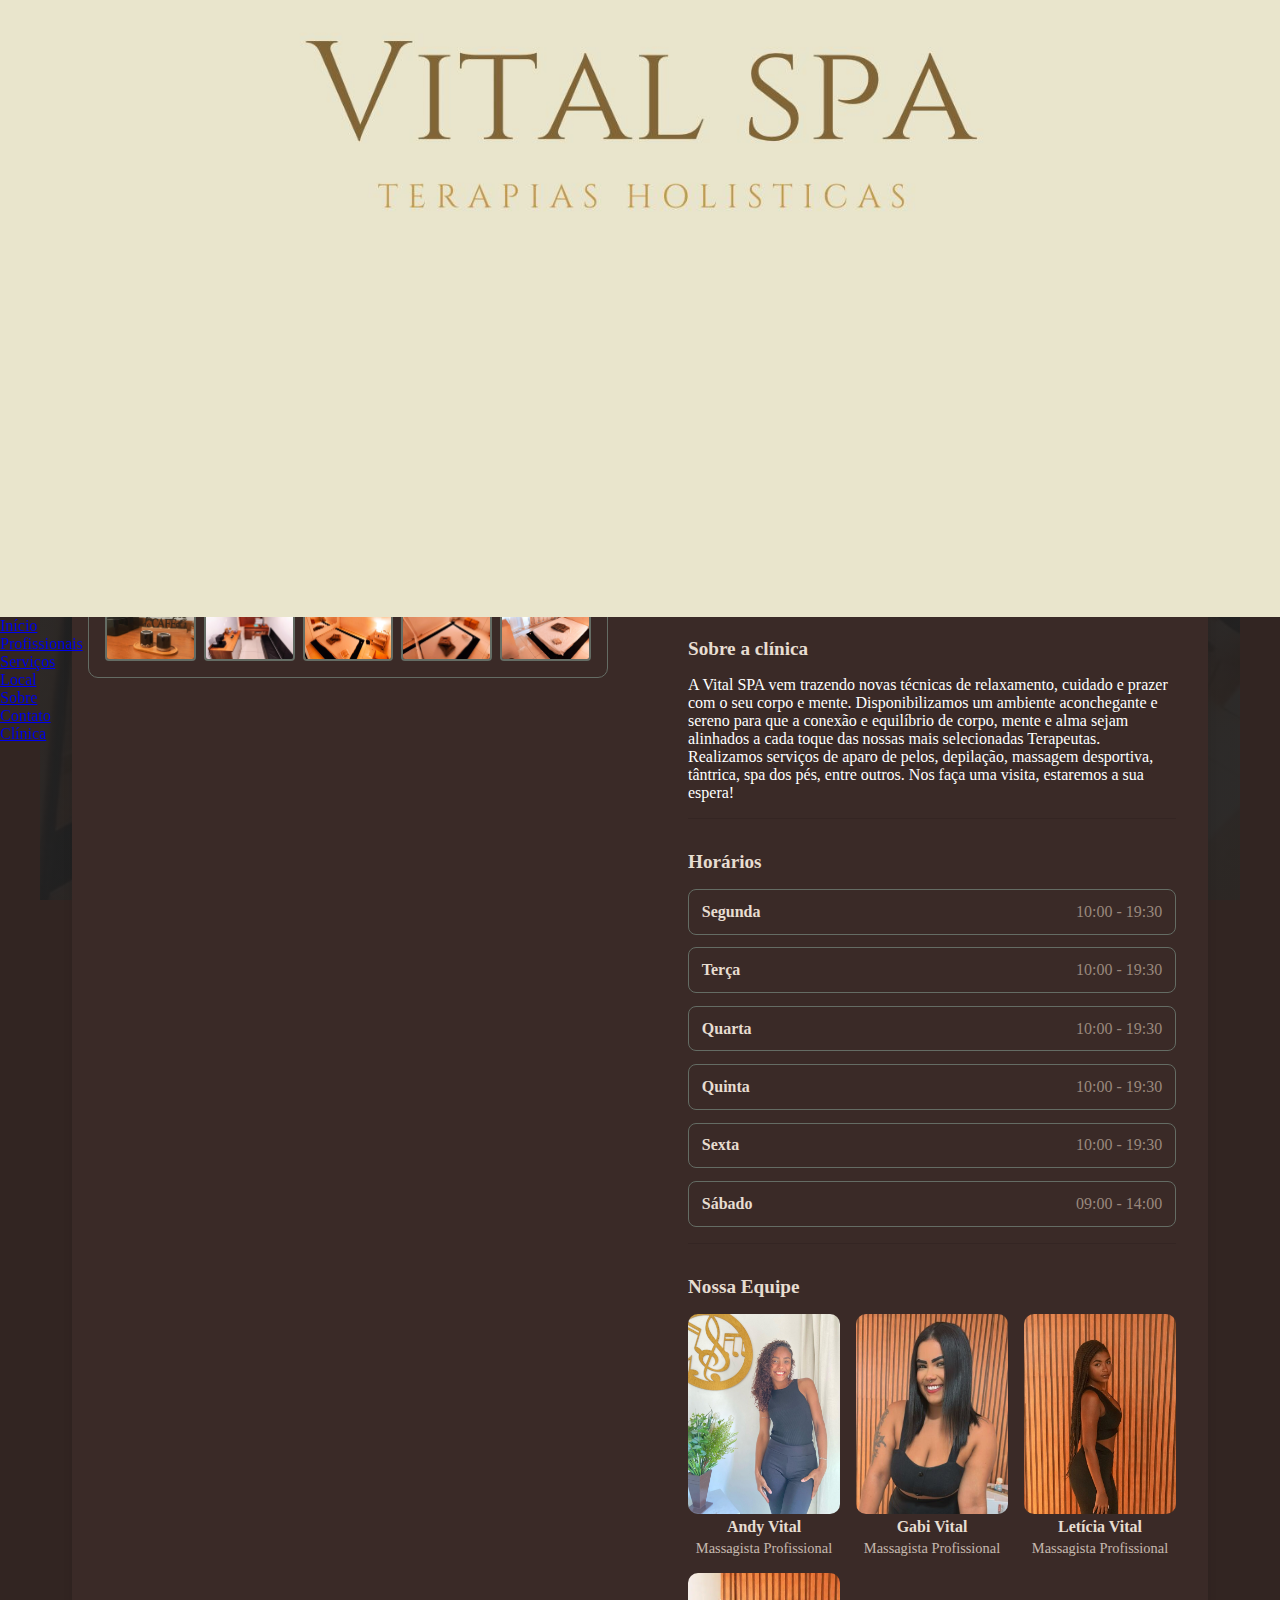
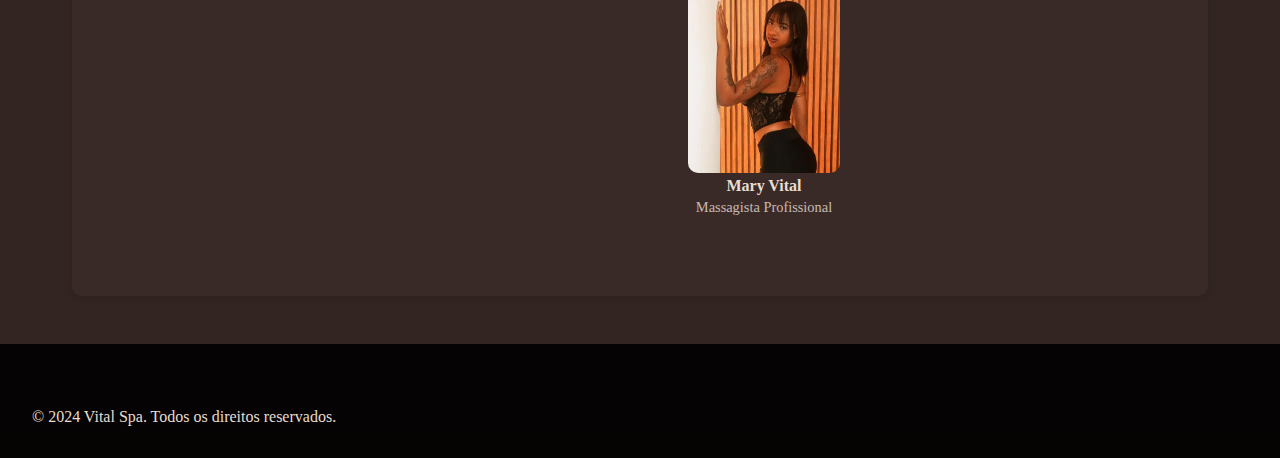
<file: vitalsparj.com/clinica.html>
<!DOCTYPE html>
<html lang="pt-BR">

<!-- Mirrored from vitalsparj.com/clinica.html by HTTrack Website Copier/3.x [XR&CO'2014], Fri, 01 Aug 2025 18:02:02 GMT -->
<!-- Added by HTTrack --><meta http-equiv="content-type" content="text/html;charset=utf-8" /><!-- /Added by HTTrack -->
<head>
    <meta charset="UTF-8">
    <meta name="viewport" content="width=device-width, initial-scale=1.0">
    <title>Vital Spa - Clínica de Massoterapia</title>
    <link rel="stylesheet" href="styles.css">
    <link rel="preconnect" href="https://fonts.googleapis.com/">
    <link rel="preconnect" href="https://fonts.gstatic.com/" crossorigin>
    <link href="https://fonts.googleapis.com/css2?family=Montserrat:wght@400;600&amp;display=swap" rel="stylesheet">
</head>
<body>
    <header>
        <nav>
            <div class="logo">
                <img src="arquivos/logo/logo.jpg" alt="Logo Vital Spa">
            </div>
            <ul>
                <li><a href="index.html#inicio">Início</a></li>
                <li><a href="index.html#profissionais">Profissionais</a></li>
                <li><a href="index.html#servicos">Serviços</a></li>
                <li><a href="index.html#local">Local</a></li>
                <li><a href="index.html#sobre">Sobre</a></li>
                <li><a href="index.html#contato">Contato</a></li>
                <li><a href="clinica.html">Clínica</a></li>
            </ul>
        </nav>
    </header>

    <main>
        <section class="clinic-profile">
            <div class="clinic-card">
                <div class="clinic-gallery">
                    <img src="arquivos/modelos/local/Clinica-Vital-Spa-27.02.25-1.jpg" alt="Vital Spa" class="main-image" id="mainImage">
                    <div class="thumbnails">
                        <img src="arquivos/modelos/local/Clinica-Vital-Spa-27.02.25-1.jpg" alt="Vital Spa 1" class="thumbnail" onclick="changeImage(this.src)">
                        <img src="arquivos/modelos/local/Clinica-Vital-Spa-27.02.25-2.jpg" alt="Vital Spa 2" class="thumbnail" onclick="changeImage(this.src)">
                        <img src="arquivos/modelos/local/Clinica-Vital-Spa-27.02.25-3.jpg" alt="Vital Spa 3" class="thumbnail" onclick="changeImage(this.src)">
                        <img src="arquivos/modelos/local/Clinica-Vital-Spa-27.02.25-4.jpg" alt="Vital Spa 4" class="thumbnail" onclick="changeImage(this.src)">
                        <img src="arquivos/modelos/local/Clinica-Vital-Spa-27.02.25-5.jpg" alt="Vital Spa 5" class="thumbnail" onclick="changeImage(this.src)">
                    </div>
                </div>
                <div class="clinic-info">
                    <div class="clinic-header">
                        <h3>Vital Spa</h3>
                        <p class="clinic-title">Centro - Rio Branco</p>
                    </div>
                    <div class="info-section">
                        <h4>Contato</h4>
                        <p><a href="tel:21997235034" class="contact-link">(21) 99723-5034</a></p>
                        <p><a href="tel:21997235034" class="contact-link">(21) 99723-5034</a></p>
                    </div>
                    <div class="info-section">
                        <h4>Técnicas e Pagamento</h4>
                        <div class="techniques">
                            <span class="technique-tag">4 Mãos</span>
                            <span class="technique-tag">Casais</span>
                            <span class="technique-tag">Desportiva</span>
                            <span class="technique-tag">Mix</span>
                            <span class="technique-tag">Mútua</span>
                            <span class="technique-tag">Nuru</span>
                            <span class="technique-tag">Relaxante</span>
                            <span class="technique-tag">Sensitiva</span>
                            <span class="technique-tag">Tântrica</span>
                            <span class="technique-tag">Vivência</span>
                        </div>
                        <div class="techniques">
                            <span class="technique-tag">Aparação de Pêlos</span>
                            <span class="technique-tag">Depilação</span>
                            <span class="technique-tag">Esfoliação</span>
                            <span class="technique-tag">Spa dos Pés</span>
                        </div>
                        <div class="payment-methods">
                            <p>Aceito: <span class="payment-tag">Crédito</span> - <span class="payment-tag">Débito</span> - <span class="payment-tag">Dinheiro</span> - <span class="payment-tag">Pix</span></p>
                        </div>
                    </div>
                    <div class="info-section">
                        <h4>Sobre a clínica</h4>
                        <p>A Vital SPA vem trazendo novas técnicas de relaxamento, cuidado e prazer com o seu corpo e mente. Disponibilizamos um ambiente aconchegante e sereno para que a conexão e equilíbrio de corpo, mente e alma sejam alinhados a cada toque das nossas mais selecionadas Terapeutas. Realizamos serviços de aparo de pelos, depilação, massagem desportiva, tântrica, spa dos pés, entre outros. Nos faça uma visita, estaremos a sua espera!</p>
                    </div>
                    <div class="info-section">
                        <h4>Horários</h4>
                        <div class="schedule">
                            <div class="schedule-day">
                                <span class="day">Segunda</span>
                                <span class="time">10:00 - 19:30</span>
                            </div>
                            <div class="schedule-day">
                                <span class="day">Terça</span>
                                <span class="time">10:00 - 19:30</span>
                            </div>
                            <div class="schedule-day">
                                <span class="day">Quarta</span>
                                <span class="time">10:00 - 19:30</span>
                            </div>
                            <div class="schedule-day">
                                <span class="day">Quinta</span>
                                <span class="time">10:00 - 19:30</span>
                            </div>
                            <div class="schedule-day">
                                <span class="day">Sexta</span>
                                <span class="time">10:00 - 19:30</span>
                            </div>
                            <div class="schedule-day">
                                <span class="day">Sábado</span>
                                <span class="time">09:00 - 14:00</span>
                            </div>
                        </div>
                    </div>
                    <div class="info-section">
                        <h4>Nossa Equipe</h4>
                        <div class="team-grid">
                            <div class="team-member">
                                <a href="andy-vital.html">
                                    <img src="arquivos/modelos/Andy%20Vital/Andy-massa-27.01.25-3.jpg" alt="Andy Vital">
                                    <h5>Andy Vital</h5>
                                    <p>Massagista Profissional</p>
                                </a>
                            </div>
                            <div class="team-member">
                                <a href="gabi-vital.html">
                                    <img src="arquivos/modelos/Gabi%20Vital/Gabi-Vital-Abril-2025-1.jpg" alt="Gabi Vital">
                                    <h5>Gabi Vital</h5>
                                    <p>Massagista Profissional</p>
                                </a>
                            </div>
                            <div class="team-member">
                                <a href="leticia-vital.html">
                                    <img src="arquivos/modelos/Let%c3%adcia%20Vital/Leticia-Vital-Mar-2025-1.jpg" alt="Letícia Vital">
                                    <h5>Letícia Vital</h5>
                                    <p>Massagista Profissional</p>
                                </a>
                            </div>
                            <div class="team-member">
                                <a href="mary-vital.html">
                                    <img src="arquivos/modelos/Mary%20Vital/Mary-Vital-Mar-2025-1.jpeg.webp" alt="Mary Vital">
                                    <h5>Mary Vital</h5>
                                    <p>Massagista Profissional</p>
                                </a>
                            </div>
                        </div>
                    </div>
                </div>
            </div>
        </section>
    </main>

    <footer>
        <p>&copy; 2024 Vital Spa. Todos os direitos reservados.</p>
    </footer>

    <script>
        function changeImage(src) {
            document.getElementById('mainImage').src = src;
        }
    </script>
</body>

<!-- Mirrored from vitalsparj.com/clinica.html by HTTrack Website Copier/3.x [XR&CO'2014], Fri, 01 Aug 2025 18:02:03 GMT -->
</html>
</file>
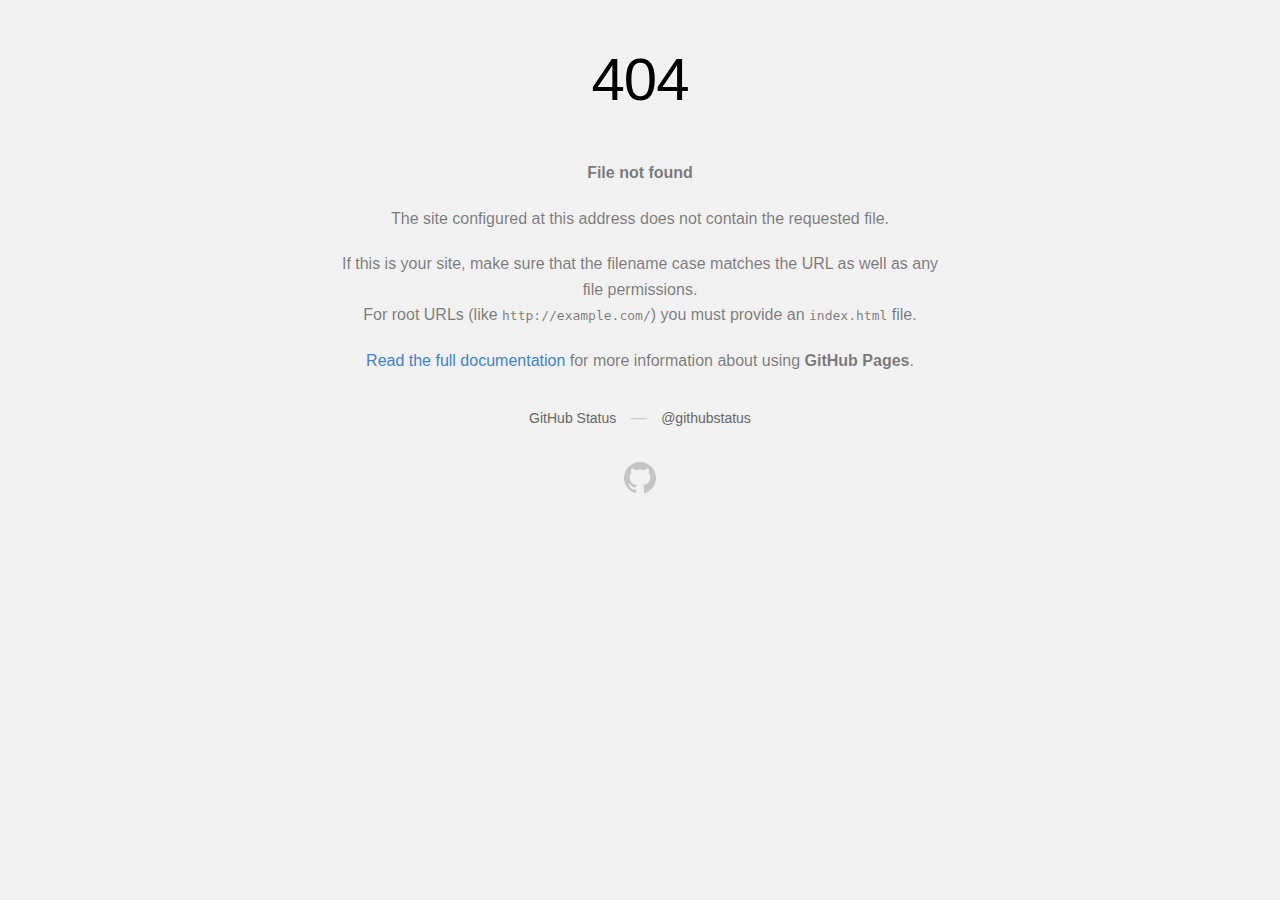
<file: vitalsparj.com/arquivos/background-professionals.html>
<!DOCTYPE html>
<html>
  <head>
    <meta http-equiv="Content-type" content="text/html; charset=utf-8">
    <meta http-equiv="Content-Security-Policy" content="default-src 'none'; style-src 'unsafe-inline'; img-src data:; connect-src 'self'">
    <title>Page not found &middot; GitHub Pages</title>
    <style type="text/css" media="screen">
      body {
        background-color: #f1f1f1;
        margin: 0;
        font-family: "Helvetica Neue", Helvetica, Arial, sans-serif;
      }

      .container { margin: 50px auto 40px auto; width: 600px; text-align: center; }

      a { color: #4183c4; text-decoration: none; }
      a:hover { text-decoration: underline; }

      h1 { width: 800px; position:relative; left: -100px; letter-spacing: -1px; line-height: 60px; font-size: 60px; font-weight: 100; margin: 0px 0 50px 0; text-shadow: 0 1px 0 #fff; }
      p { color: rgba(0, 0, 0, 0.5); margin: 20px 0; line-height: 1.6; }

      ul { list-style: none; margin: 25px 0; padding: 0; }
      li { display: table-cell; font-weight: bold; width: 1%; }

      .logo { display: inline-block; margin-top: 35px; }
      .logo-img-2x { display: none; }
      @media
      only screen and (-webkit-min-device-pixel-ratio: 2),
      only screen and (   min--moz-device-pixel-ratio: 2),
      only screen and (     -o-min-device-pixel-ratio: 2/1),
      only screen and (        min-device-pixel-ratio: 2),
      only screen and (                min-resolution: 192dpi),
      only screen and (                min-resolution: 2dppx) {
        .logo-img-1x { display: none; }
        .logo-img-2x { display: inline-block; }
      }

      #suggestions {
        margin-top: 35px;
        color: #ccc;
      }
      #suggestions a {
        color: #666666;
        font-weight: 200;
        font-size: 14px;
        margin: 0 10px;
      }

    </style>
  </head>
  <body>

    <div class="container">

      <h1>404</h1>
      <p><strong>File not found</strong></p>

      <p>
        The site configured at this address does not
        contain the requested file.
      </p>

      <p>
        If this is your site, make sure that the filename case matches the URL
        as well as any file permissions.<br>
        For root URLs (like <code>http://example.com/</code>) you must provide an
        <code>index.html</code> file.
      </p>

      <p>
        <a href="https://help.github.com/pages/">Read the full documentation</a>
        for more information about using <strong>GitHub Pages</strong>.
      </p>

      <div id="suggestions">
        <a href="https://githubstatus.com">GitHub Status</a> &mdash;
        <a href="https://twitter.com/githubstatus">@githubstatus</a>
      </div>

      <a href="/" class="logo logo-img-1x">
        <img width="32" height="32" title="" alt="" src="[data-uri]">
      </a>

      <a href="/" class="logo logo-img-2x">
        <img width="32" height="32" title="" alt="" src="[data-uri]">
      </a>
    </div>
  </body>
</html>
</file>
<file: vitalsparj.com/styles.css>
* {
    margin: 0;
    padding: 0;
    box-sizing: border-box;
}

/* Correções Globais de Responsividade */
html, body {
    overflow-x: hidden;
    width: 100%;
    position: relative;
    margin: 0;
    padding: 0;
}

body.menu-open {
    overflow: hidden;
    position: fixed;
    width: 100%;
    height: 100%;
}

img {
    max-width: 100%;
    height: auto;
}

.page-wrapper,
main,
section,
.nav-container,
.professionals-container,
.services-grid,
.location-content {
    max-width: 100%;
    width: 100%;
    overflow-x: hidden;
}

:root {
    --primary-color: #7a4c28;
    --secondary-color: #916b50;
    --accent-color: #99887d;
    --dark-color: #322522;
    --medium-color: #646c64;
    --light-color: #e7ddd1;
    --text-color: #e7ddd1;
    --background-color: #322522;
    --card-background: #3a2a27;
    --header-background: rgba(50, 37, 34, 0.95);
    --section-background: #3a2a27;
    --hover-color: #916b50;
    --border-color: #646c64;
}

/* Reset do background e ajuste do layout geral */
body {
    margin: 0;
    padding: 0;
    min-height: 100vh;
    background-color: #322522;
    color: #fff;
}

.page-wrapper {
    min-height: 100vh;
    position: relative;
    background: url('arquivos/modelos/local/Clinica-Vital-Spa-27.02.25-1.jpg') no-repeat center center fixed;
    background-size: cover;
}

.page-wrapper::before {
    content: '';
    position: fixed;
    top: 0;
    left: 0;
    width: 100%;
    height: 100%;
    background-color: rgba(0, 0, 0, 0.5);
    z-index: 0;
}

/* Header e Navegação */
header {
    position: fixed;
    top: 0;
    left: 0;
    width: 100%;
    background-color: rgba(0, 0, 0, 0.9);
    z-index: 1000;
    height: 80px;
    display: flex;
    align-items: center;
    transition: transform 0.3s ease;
}

header.scroll-up {
    transform: translateY(0);
}

header.scroll-down {
    transform: translateY(-80px);
}

/* Estilos do Menu */
.nav-container {
    display: flex;
    justify-content: space-between;
    align-items: center;
    padding: 1rem 5%;
    background: rgba(50, 37, 34, 0.95);
    backdrop-filter: blur(10px);
    box-shadow: 0 2px 10px rgba(0, 0, 0, 0.1);
    position: fixed;
    top: 0;
    left: 0;
    right: 0;
    z-index: 1000;
    transition: all 0.3s ease;
    max-width: 1400px;
    margin: 0 auto;
}

.nav-container.scrolled {
    background: rgba(50, 37, 34, 0.98);
    padding: 0.8rem 5%;
}

.logo {
    display: flex;
    align-items: center;
    flex: 0 0 auto;
}

.logo span {
    font-size: 2rem;
    font-weight: 600;
    color: #fff;
    letter-spacing: 1.5px;
    transition: color 0.3s ease;
}

.nav-links {
    display: flex;
    gap: 2.5rem;
    align-items: center;
    margin: 0 auto;
    padding: 0 2rem;
}

.nav-link {
    color: #fff;
    text-decoration: none;
    font-weight: 500;
    font-size: 1.1rem;
    position: relative;
    padding: 0.5rem 0;
    transition: all 0.3s ease;
}

.nav-link::after {
    content: '';
    position: absolute;
    bottom: -2px;
    left: 0;
    width: 0;
    height: 2px;
    background: var(--primary-color);
    transition: width 0.3s ease;
}

.nav-link:hover {
    color: var(--primary-color);
    transform: translateY(-1px);
}

.nav-link:hover::after {
    width: 100%;
}

.btn-primary {
    background: var(--primary-color);
    color: #fff;
    padding: 0.9rem 1.8rem;
    border-radius: 30px;
    text-decoration: none;
    font-weight: 600;
    transition: all 0.3s ease;
    margin-left: auto;
    letter-spacing: 0.5px;
}

.btn-primary:hover {
    background: var(--secondary-color);
    transform: translateY(-2px);
    box-shadow: 0 4px 15px rgba(0, 0, 0, 0.2);
}

.mobile-menu-btn {
    display: none;
    background: none;
    border: none;
    cursor: pointer;
    padding: 10px;
    z-index: 1001;
}

.menu-icon {
    display: block;
    width: 25px;
    height: 2px;
    background-color: #fff;
    position: relative;
    transition: background-color 0.3s ease;
}

.menu-icon::before,
.menu-icon::after {
    content: '';
    position: absolute;
    width: 25px;
    height: 2px;
    background-color: #fff;
    transition: all 0.3s ease;
}

.menu-icon::before {
    top: -8px;
}

.menu-icon::after {
    bottom: -8px;
}

.mobile-menu-btn.active .menu-icon {
    background-color: transparent;
}

.mobile-menu-btn.active .menu-icon::before {
    transform: rotate(45deg) translate(5px, 5px);
}

.mobile-menu-btn.active .menu-icon::after {
    transform: rotate(-45deg) translate(5px, -5px);
}

@media (max-width: 768px) {
    .mobile-menu-btn {
        display: block;
    }
}

@media (max-width: 768px) {
    .nav-container {
        padding: 1rem 1.5rem;
    }

    .nav-links {
        position: fixed;
        top: 80px;
        left: -100%;
        width: 100%;
        height: calc(100vh - 80px);
        background: rgba(50, 37, 34, 0.98);
        flex-direction: column;
        justify-content: center;
        gap: 2rem;
        transition: 0.3s ease-in-out;
        padding: 2rem;
    }

    .nav-links.active {
        left: 0;
    }

    .nav-link {
        font-size: 1.2rem;
        text-align: center;
        width: 100%;
    }

    .btn-primary {
        margin: 1rem auto;
        padding: 1rem 2rem;
        font-size: 1.1rem;
    }

    .mobile-menu-btn {
        display: block;
    }
}

@media (max-width: 480px) {
    .nav-container {
        padding: 0.8rem 1rem;
    }

    .logo span {
        font-size: 1.6rem;
    }

    .nav-links {
        padding: 1.5rem;
    }
}

main {
    position: relative;
    z-index: 1;
    padding-top: 80px;
    width: 100%;
    max-width: 1200px;
    margin: 0 auto;
}

section {
    position: relative;
    z-index: 2;
    padding: 2rem;
    margin: 1rem 0;
    background-color: rgba(0, 0, 0, 0.6);
    border-radius: 10px;
}

.hero {
    height: 100vh;
    margin-top: -80px;
    position: relative;
    display: flex;
    align-items: center;
    justify-content: center;
    text-align: center;
    background: linear-gradient(rgba(0, 0, 0, 0.5), rgba(0, 0, 0, 0.5)), url('arquivos/modelos/local/Clinica-Vital-Spa-27.02.25-4.jpg');
    background-size: cover;
    background-position: center;
    background-attachment: fixed;
}

.hero::before {
    content: '';
    position: absolute;
    top: 0;
    left: 0;
    width: 100%;
    height: 100%;
    background: radial-gradient(circle at center, transparent 0%, rgba(0, 0, 0, 0.7) 100%);
    z-index: 1;
}

.hero-content {
    max-width: 800px;
    padding: 2rem;
    position: relative;
    z-index: 2;
}

.hero-content h1 {
    font-size: 4rem;
    color: var(--text-color);
    margin-bottom: 1.5rem;
    text-transform: uppercase;
    letter-spacing: 2px;
    text-shadow: 2px 2px 4px rgba(0, 0, 0, 0.5);
    animation: fadeInDown 1s ease;
}

.hero-content p {
    font-size: 1.5rem;
    color: var(--text-color);
    margin-bottom: 2rem;
    line-height: 1.6;
    text-shadow: 1px 1px 2px rgba(0, 0, 0, 0.5);
    animation: fadeInUp 1s ease;
}

.hero-buttons {
    display: flex;
    gap: 1.5rem;
    justify-content: center;
    animation: fadeIn 1.5s ease;
}

.hero-btn {
    padding: 1rem 2.5rem;
    border-radius: 30px;
    text-transform: uppercase;
    font-size: 1rem;
    letter-spacing: 1px;
    transition: all 0.3s ease;
    text-decoration: none;
    position: relative;
    overflow: hidden;
}

.hero-btn.primary {
    background: linear-gradient(45deg, var(--primary-color), #916b50);
    color: var(--text-color);
    border: none;
}

.hero-btn.secondary {
    background: transparent;
    color: var(--text-color);
    border: 2px solid var(--text-color);
}

.hero-btn::before {
    content: '';
    position: absolute;
    top: 0;
    left: -100%;
    width: 100%;
    height: 100%;
    background: linear-gradient(90deg, transparent, rgba(255, 255, 255, 0.2), transparent);
    transition: all 0.5s ease;
}

.hero-btn:hover::before {
    left: 100%;
}

.hero-btn:hover {
    transform: translateY(-3px);
    box-shadow: 0 5px 15px rgba(0, 0, 0, 0.3);
}

.hero-btn.primary:hover {
    background: linear-gradient(45deg, #916b50, var(--primary-color));
}

.hero-btn.secondary:hover {
    background: var(--text-color);
    color: var(--dark-color);
}

.scroll-down {
    position: absolute;
    bottom: 2rem;
    left: 50%;
    transform: translateX(-50%);
    color: var(--text-color);
    font-size: 2rem;
    animation: bounce 2s infinite;
    cursor: pointer;
    z-index: 2;
}

@keyframes bounce {
    0%, 20%, 50%, 80%, 100% {
        transform: translateY(0);
    }
    40% {
        transform: translateY(-20px);
    }
    60% {
        transform: translateY(-10px);
    }
}

@keyframes fadeInDown {
    from {
        opacity: 0;
        transform: translateY(-30px);
    }
    to {
        opacity: 1;
        transform: translateY(0);
    }
}

@keyframes fadeInUp {
    from {
        opacity: 0;
        transform: translateY(30px);
    }
    to {
        opacity: 1;
        transform: translateY(0);
    }
}

@keyframes fadeIn {
    from {
        opacity: 0;
    }
    to {
        opacity: 1;
    }
}

@media (max-width: 992px) {
    .hero-content h1 {
        font-size: 3rem;
    }
    
    .hero-content p {
        font-size: 1.2rem;
    }
    
    .hero-buttons {
        flex-direction: column;
        gap: 1rem;
    }
    
    .hero-btn {
        width: 100%;
        text-align: center;
    }
}

@media (max-width: 576px) {
    .hero-content h1 {
        font-size: 2.5rem;
    }
    
    .hero-content p {
        font-size: 1rem;
    }
}

.services {
    padding: 5rem 2rem;
    background: linear-gradient(rgba(0, 0, 0, 0.7), rgba(0, 0, 0, 0.7)), url('arquivos/modelos/local/Clinica-Vital-Spa-27.02.25-4.jpg');
    background-size: cover;
    background-position: center;
    background-attachment: fixed;
    position: relative;
    overflow: hidden;
}

.services::before {
    content: '';
    position: absolute;
    top: 0;
    left: 0;
    width: 100%;
    height: 100%;
    background: radial-gradient(circle at center, transparent 0%, rgba(0, 0, 0, 0.6) 100%);
    z-index: 1;
}

.services h2 {
    text-align: center;
    margin-bottom: 3rem;
    color: var(--text-color);
    font-size: 2.5rem;
    text-transform: uppercase;
    letter-spacing: 2px;
    text-shadow: 2px 2px 4px rgba(0, 0, 0, 0.5);
    position: relative;
    z-index: 2;
}

.services-grid {
    display: grid;
    grid-template-columns: repeat(auto-fit, minmax(300px, 1fr));
    gap: 2rem;
    max-width: 1200px;
    margin: 0 auto;
    position: relative;
    z-index: 2;
}

.service-card {
    background: rgba(0, 0, 0, 0.6);
    border-radius: 15px;
    padding: 2rem;
    text-align: center;
    box-shadow: 0 10px 20px rgba(0, 0, 0, 0.3);
    transition: all 0.5s ease;
    border: 1px solid rgba(255, 255, 255, 0.1);
    position: relative;
    overflow: hidden;
}

.service-card::before {
    content: '';
    position: absolute;
    top: 0;
    left: 0;
    width: 100%;
    height: 100%;
    background: linear-gradient(45deg, transparent, rgba(255, 255, 255, 0.1), transparent);
    transform: translateX(-100%);
    transition: transform 0.6s ease;
}

.service-card:hover::before {
    transform: translateX(100%);
}

.service-card:hover {
    transform: translateY(-10px);
    box-shadow: 0 15px 30px rgba(0, 0, 0, 0.4);
    border-color: var(--primary-color);
}

.service-icon {
    font-size: 3rem;
    color: var(--primary-color);
    margin-bottom: 1.5rem;
    transition: transform 0.3s ease;
}

.service-card:hover .service-icon {
    transform: scale(1.1);
}

.service-card h3 {
    color: var(--text-color);
    font-size: 1.5rem;
    margin-bottom: 1rem;
    text-transform: uppercase;
    letter-spacing: 1px;
}

.service-card p {
    color: var(--text-color);
    margin-bottom: 1.5rem;
    font-size: 1.1rem;
    line-height: 1.6;
}

.service-price {
    color: var(--primary-color);
    font-size: 1.8rem;
    font-weight: bold;
    margin-bottom: 1.5rem;
}

.service-btn {
    background: linear-gradient(45deg, var(--primary-color), #916b50);
    color: var(--text-color);
    padding: 0.8rem 2rem;
    border-radius: 30px;
    text-transform: uppercase;
    font-size: 0.9rem;
    letter-spacing: 1px;
    transition: all 0.3s ease;
    border: 1px solid transparent;
    cursor: pointer;
    display: inline-block;
    text-decoration: none;
}

.service-btn:hover {
    background: transparent;
    border-color: var(--text-color);
    transform: translateY(-3px);
    box-shadow: 0 5px 15px rgba(0, 0, 0, 0.3);
}

@media (max-width: 992px) {
    .services-grid {
        grid-template-columns: repeat(2, 1fr);
    }
}

@media (max-width: 576px) {
    .services {
        padding: 3rem 1rem;
    }
    
    .services h2 {
        font-size: 2rem;
    }
    
    .services-grid {
        grid-template-columns: 1fr;
    }
    
    .service-card {
        padding: 1.5rem;
    }
    
    .service-icon {
        font-size: 2.5rem;
    }
    
    .service-card h3 {
        font-size: 1.3rem;
    }
    
    .service-card p {
        font-size: 1rem;
    }
    
    .service-price {
        font-size: 1.5rem;
    }
}

.contact {
    padding: 5rem 2rem;
    background: linear-gradient(rgba(0, 0, 0, 0.7), rgba(0, 0, 0, 0.7)), url('arquivos/modelos/local/Clinica-Vital-Spa-27.02.25-4.jpg');
    background-size: cover;
    background-position: center;
    background-attachment: fixed;
    position: relative;
    overflow: hidden;
}

.contact::before {
    content: '';
    position: absolute;
    top: 0;
    left: 0;
    width: 100%;
    height: 100%;
    background: radial-gradient(circle at center, transparent 0%, rgba(0, 0, 0, 0.6) 100%);
    z-index: 1;
}

.contact h2 {
    text-align: center;
    margin-bottom: 3rem;
    color: var(--text-color);
    font-size: 2.5rem;
    text-transform: uppercase;
    letter-spacing: 2px;
    text-shadow: 2px 2px 4px rgba(0, 0, 0, 0.5);
    position: relative;
    z-index: 2;
}

.contact-container {
    max-width: 1200px;
    margin: 0 auto;
    display: grid;
    grid-template-columns: repeat(2, 1fr);
    gap: 3rem;
    position: relative;
    z-index: 2;
}

.contact-info {
    background: rgba(0, 0, 0, 0.6);
    padding: 2rem;
    border-radius: 15px;
    box-shadow: 0 10px 20px rgba(0, 0, 0, 0.3);
    border: 1px solid rgba(255, 255, 255, 0.1);
}

.contact-info h3 {
    color: var(--text-color);
    font-size: 1.8rem;
    margin-bottom: 1.5rem;
    text-transform: uppercase;
    letter-spacing: 1px;
}

.contact-info p {
    color: var(--text-color);
    margin-bottom: 1rem;
    font-size: 1.1rem;
    display: flex;
    align-items: center;
    gap: 1rem;
}

.contact-info i {
    color: var(--primary-color);
    font-size: 1.2rem;
}

.contact-form {
    background: rgba(0, 0, 0, 0.6);
    padding: 2rem;
    border-radius: 15px;
    box-shadow: 0 10px 20px rgba(0, 0, 0, 0.3);
    border: 1px solid rgba(255, 255, 255, 0.1);
}

.contact-form input,
.contact-form textarea,
.contact-form select {
    width: 100%;
    padding: 1rem;
    margin-bottom: 1rem;
    background: rgba(255, 255, 255, 0.1);
    border: 1px solid rgba(255, 255, 255, 0.2);
    border-radius: 8px;
    color: var(--text-color);
    font-size: 1rem;
    transition: all 0.3s ease;
}

.contact-form input:focus,
.contact-form textarea:focus,
.contact-form select:focus {
    outline: none;
    border-color: var(--primary-color);
    box-shadow: 0 0 10px rgba(145, 107, 80, 0.3);
    background: rgba(255, 255, 255, 0.1);
}

.contact-form textarea {
    height: 150px;
    resize: vertical;
}

.contact-form button {
    background: linear-gradient(45deg, var(--primary-color), #916b50);
    color: var(--text-color);
    padding: 1rem 2rem;
    border: none;
    border-radius: 30px;
    font-size: 1rem;
    text-transform: uppercase;
    letter-spacing: 1px;
    cursor: pointer;
    transition: all 0.3s ease;
    width: 100%;
    margin-top: 1rem;
}

.contact-form button:hover {
    background: transparent;
    border: 1px solid var(--text-color);
    transform: translateY(-3px);
    box-shadow: 0 5px 15px rgba(0, 0, 0, 0.3);
}

@media (max-width: 992px) {
    .contact-container {
        grid-template-columns: 1fr;
        gap: 2rem;
    }
}

@media (max-width: 576px) {
    .contact {
        padding: 3rem 1rem;
    }
    
    .contact h2 {
        font-size: 2rem;
    }
    
    .contact-info h3 {
        font-size: 1.5rem;
    }
    
    .contact-info p {
        font-size: 1rem;
    }
    
    .contact-form input,
    .contact-form textarea,
    .contact-form select {
        padding: 0.8rem;
    }
}

/* Estilos para a seção de massagistas */
.therapists {
    background-color: var(--section-background);
    padding: 4rem 5%;
}

.therapist-grid {
    display: grid;
    grid-template-columns: repeat(auto-fit, minmax(300px, 1fr));
    gap: 2rem;
    max-width: 1200px;
    margin: 0 auto;
}

.therapist-card {
    background: var(--card-background);
    border-radius: 10px;
    overflow: hidden;
    box-shadow: 0 4px 6px rgba(0, 0, 0, 0.3);
    transition: transform 0.3s ease;
    margin-bottom: 2rem;
}

.therapist-card:hover {
    transform: translateY(-5px);
}

.therapist-header {
    background: linear-gradient(135deg, var(--primary-color), var(--secondary-color));
    color: white;
    padding: 2rem;
    text-align: center;
}

.therapist-header h3 {
    font-size: 2rem;
    margin: 0;
    font-weight: 600;
}

.therapist-title {
    font-size: 1.1rem;
    opacity: 0.9;
    margin-top: 0.5rem;
}

.therapist-info {
    padding: 2rem;
}

.info-section {
    margin-bottom: 2rem;
    padding-bottom: 1rem;
    border-bottom: 1px solid rgba(0,0,0,0.1);
}

.info-section:last-child {
    border-bottom: none;
}

.info-section h4 {
    color: var(--text-color);
    font-size: 1.2rem;
    margin-bottom: 1rem;
    font-weight: 600;
}

.contact-link {
    color: var(--secondary-color);
    text-decoration: none;
    font-size: 1.1rem;
    transition: color 0.3s ease;
}

.contact-link:hover {
    color: var(--primary-color);
}

.techniques {
    display: flex;
    flex-wrap: wrap;
    gap: 0.5rem;
    margin-bottom: 1rem;
}

.technique-tag {
    background-color: var(--card-background);
    color: var(--light-color);
    padding: 0.5rem 1rem;
    border-radius: 20px;
    font-size: 0.9rem;
    transition: all 0.3s ease;
    border: 1px solid var(--border-color);
}

.technique-tag:hover {
    background-color: var(--primary-color);
    color: var(--light-color);
    border-color: var(--accent-color);
}

.payment-methods {
    margin-top: 1rem;
}

.payment-tag {
    color: var(--accent-color);
    font-weight: 600;
}

.schedule {
    display: grid;
    gap: 0.8rem;
}

.schedule-day {
    display: flex;
    justify-content: space-between;
    align-items: center;
    padding: 0.8rem;
    background-color: var(--card-background);
    border-radius: 8px;
    transition: transform 0.3s ease;
    border: 1px solid var(--border-color);
}

.schedule-day:hover {
    transform: translateX(5px);
    border-color: var(--accent-color);
}

.day {
    font-weight: 600;
    color: var(--text-color);
}

.time {
    color: var(--accent-color);
}

.location-logo {
    max-width: 200px;
    height: auto;
    border-radius: 10px;
    margin-top: 1rem;
}

.gallery {
    display: grid;
    grid-template-columns: repeat(auto-fit, minmax(200px, 1fr));
    gap: 1rem;
    margin-top: 1rem;
}

.gallery-img {
    width: 100%;
    height: 250px;
    object-fit: contain;
    border-radius: 10px;
    transition: transform 0.3s ease;
    background-color: var(--card-background);
}

.gallery-img:hover {
    transform: scale(1.05);
}

@media (max-width: 768px) {
    nav {
        flex-direction: column;
        padding: 1rem;
    }

    nav ul {
        margin-top: 1rem;
        flex-wrap: wrap;
        justify-content: center;
    }

    nav ul li {
        margin: 0.5rem;
    }

    .hero h1 {
        font-size: 2.5rem;
    }

    .hero p {
        font-size: 1.2rem;
    }

    .hero .btn {
        padding: 0.8rem 2rem;
        font-size: 1rem;
    }

    .therapist-grid {
        grid-template-columns: 1fr;
    }
}

.professionals {
    padding: 5rem 2rem;
    background: linear-gradient(rgba(0, 0, 0, 0.7), rgba(0, 0, 0, 0.7)), url('arquivos/modelos/local/Clinica-Vital-Spa-27.02.25-4.jpg');
    background-size: cover;
    background-position: center;
    background-attachment: fixed;
    position: relative;
    overflow: hidden;
}

.professionals::before {
    content: '';
    position: absolute;
    top: 0;
    left: 0;
    width: 100%;
    height: 100%;
    background: radial-gradient(circle at center, transparent 0%, rgba(0, 0, 0, 0.6) 100%);
    z-index: 1;
}

.professionals h2 {
    text-align: center;
    margin-bottom: 3rem;
    color: var(--text-color);
    font-size: 2.5rem;
    text-transform: uppercase;
    letter-spacing: 2px;
    text-shadow: 2px 2px 4px rgba(0, 0, 0, 0.5);
    position: relative;
    z-index: 2;
}

.professionals-grid {
    display: grid;
    grid-template-columns: repeat(auto-fit, minmax(300px, 1fr));
    gap: 2rem;
    max-width: 1200px;
    margin: 0 auto;
    position: relative;
    z-index: 2;
}

.professional-card {
    background: rgba(0, 0, 0, 0.6);
    border-radius: 15px;
    overflow: hidden;
    box-shadow: 0 10px 20px rgba(0, 0, 0, 0.3);
    transition: all 0.5s ease;
    border: 1px solid rgba(255, 255, 255, 0.1);
    position: relative;
}

.professional-card:hover {
    transform: translateY(-10px);
    box-shadow: 0 15px 30px rgba(0, 0, 0, 0.4);
    border-color: var(--primary-color);
}

.professional-image {
    position: relative;
    width: 100%;
    height: 400px;
    overflow: hidden;
    border-radius: 15px 15px 0 0;
}

.professional-image img {
    width: 100%;
    height: 100%;
    object-fit: cover;
    object-position: center top; /* Centraliza a imagem na parte superior */
    transition: transform 0.5s ease;
}

.professional-card:hover .professional-image img {
    transform: scale(1.05);
    object-position: center top; /* Mantém o foco no rosto mesmo com zoom */
}

.professional-overlay {
    position: absolute;
    top: 0;
    left: 0;
    width: 100%;
    height: 100%;
    background: linear-gradient(to bottom, transparent 0%, rgba(0, 0, 0, 0.8) 100%);
    display: flex;
    align-items: flex-end;
    padding: 2rem;
    opacity: 0;
    transition: opacity 0.3s ease;
}

.professional-card:hover .professional-overlay {
    opacity: 1;
}

.professional-info {
    color: var(--text-color);
    text-align: center;
    transform: translateY(20px);
    transition: transform 0.3s ease;
}

.professional-card:hover .professional-info {
    transform: translateY(0);
}

.professional-info h3 {
    font-size: 1.5rem;
    margin-bottom: 0.5rem;
    text-transform: uppercase;
    letter-spacing: 1px;
}

.professional-info p {
    font-size: 1.1rem;
    margin-bottom: 1rem;
    opacity: 0.9;
}

.professional-social {
    display: flex;
    justify-content: center;
    gap: 1rem;
    margin-top: 1rem;
}

.professional-social a {
    color: var(--text-color);
    font-size: 1.2rem;
    transition: all 0.3s ease;
}

.professional-social a:hover {
    color: var(--primary-color);
    transform: translateY(-3px);
}

.professional-btn {
    display: inline-block;
    padding: 0.8rem 1.5rem;
    background: var(--primary-color);
    color: var(--text-color);
    text-decoration: none;
    border-radius: 25px;
    font-weight: 600;
    text-transform: uppercase;
    letter-spacing: 1px;
    transition: all 0.3s ease;
    border: 2px solid var(--primary-color);
    margin-top: 1rem;
    text-shadow: 1px 1px 2px rgba(0, 0, 0, 0.5);
}

.professional-btn:hover {
    background: transparent;
    color: var(--text-color);
    transform: translateY(-3px);
    box-shadow: 0 5px 15px rgba(0, 0, 0, 0.3);
}

@media (max-width: 992px) {
    .professionals-grid {
        grid-template-columns: repeat(2, 1fr);
    }
}

@media (max-width: 576px) {
    .professionals {
        padding: 3rem 1rem;
    }
    
    .professionals h2 {
        font-size: 2rem;
    }
    
    .professionals-grid {
        grid-template-columns: 1fr;
    }
    
    .professional-image {
        height: 250px;
    }
    
    .professional-info h3 {
        font-size: 1.3rem;
    }
    
    .professional-info p {
        font-size: 1rem;
    }
}

@media (max-width: 576px) {
    .professionals-carousel {
        display: flex;
        flex-direction: row;
        overflow-x: auto;
        scroll-snap-type: x mandatory;
        gap: 1rem;
        padding-bottom: 1rem;
    }
    .professional-card {
        min-width: 80vw;
        flex: 0 0 auto;
        scroll-snap-align: start;
    }
    .carousel-button {
        display: none;
    }
}

.location {
    padding: 5rem 2rem;
    background: linear-gradient(rgba(0, 0, 0, 0.7), rgba(0, 0, 0, 0.7)), url('arquivos/modelos/local/Clinica-Vital-Spa-27.02.25-1.jpg');
    background-size: cover;
    background-position: center;
    background-attachment: fixed;
    color: var(--text-color);
}

.location h2 {
    text-align: center;
    font-size: 2.5rem;
    margin-bottom: 3rem;
    color: var(--text-color);
    text-transform: uppercase;
    letter-spacing: 2px;
    text-shadow: 2px 2px 4px rgba(0, 0, 0, 0.5);
}

.location-content {
    display: grid;
    grid-template-columns: 1fr 1fr;
    gap: 3rem;
    max-width: 1200px;
    margin: 0 auto;
    align-items: center;
}

.location-info {
    background: rgba(0, 0, 0, 0.6);
    padding: 2.5rem;
    border-radius: 10px;
    box-shadow: 0 10px 30px rgba(0, 0, 0, 0.3);
    border: 1px solid rgba(255, 255, 255, 0.1);
}

.location-info h3 {
    font-size: 2rem;
    margin-bottom: 1rem;
    color: var(--primary-color);
    text-transform: uppercase;
    letter-spacing: 1px;
}

.location-info p {
    font-size: 1.2rem;
    line-height: 1.6;
    margin-bottom: 2rem;
}

.location-details {
    margin-bottom: 2rem;
}

.detail-item {
    display: flex;
    align-items: center;
    margin-bottom: 1rem;
    padding: 1rem;
    background: rgba(122, 76, 40, 0.2);
    border-radius: 8px;
    transition: transform 0.3s ease;
}

.detail-item:hover {
    transform: translateX(10px);
    background: rgba(122, 76, 40, 0.3);
}

.detail-item i {
    font-size: 1.5rem;
    margin-right: 1rem;
    color: var(--primary-color);
}

.detail-item p {
    margin: 0;
    font-size: 1.1rem;
}

.location-info .btn {
    display: inline-block;
    padding: 1rem 2rem;
    background-color: var(--primary-color);
    color: var(--light-color);
    text-decoration: none;
    border-radius: 50px;
    transition: all 0.3s ease;
    font-size: 1.1rem;
    font-weight: 600;
    text-transform: uppercase;
    letter-spacing: 1px;
    border: 2px solid transparent;
}

.location-info .btn:hover {
    background-color: transparent;
    border-color: var(--light-color);
    transform: translateY(-5px);
}

.location-gallery {
    display: flex;
    flex-direction: column;
    gap: 1rem;
}

.gallery-main {
    width: 100%;
    height: 400px;
    overflow: hidden;
    border-radius: 10px;
    box-shadow: 0 10px 30px rgba(0, 0, 0, 0.3);
}

.main-img {
    width: 100%;
    height: 100%;
    object-fit: cover;
    transition: all 0.5s ease;
    opacity: 1;
}

.gallery-main:hover .main-img {
    transform: scale(1.1);
}

.gallery-thumbnails {
    display: grid;
    grid-template-columns: repeat(3, 1fr);
    gap: 1rem;
}

.thumb-img {
    width: 100%;
    height: 120px;
    object-fit: cover;
    border-radius: 8px;
    cursor: pointer;
    transition: all 0.3s ease;
}

.thumb-img:hover {
    transform: translateY(-5px);
    box-shadow: 0 5px 15px rgba(0, 0, 0, 0.3);
}

.thumb-img.active {
    border-color: var(--primary-color);
    transform: translateY(-5px);
    box-shadow: 0 5px 15px rgba(0, 0, 0, 0.3);
}

@media (max-width: 992px) {
    .location-content {
        grid-template-columns: 1fr;
        gap: 2rem;
    }
    
    .gallery-main {
        height: 300px;
    }
    
    .thumb-img {
        height: 100px;
    }
}

@media (max-width: 768px) {
    .location h2 {
        font-size: 2rem;
    }
    
    .location-info {
        padding: 1.5rem;
    }
    
    .location-info h3 {
        font-size: 1.8rem;
    }
    
    .location-info p {
        font-size: 1.1rem;
    }
    
    .detail-item {
        padding: 0.8rem;
    }
    
    .detail-item i {
        font-size: 1.2rem;
    }
    
    .detail-item p {
        font-size: 1rem;
    }
    
    .gallery-main {
        height: 250px;
    }
    
    .thumb-img {
        height: 80px;
    }
}

.therapist-profile {
    padding: 4rem 2rem;
    background: linear-gradient(rgba(34, 34, 34, 0.95), rgba(34, 34, 34, 0.95)), url('arquivos/modelos/local/Clinica-Vital-Spa-27.02.25-3.jpg');
    background-size: cover;
    background-position: center;
    background-attachment: fixed;
}

.therapist-profile .therapist-card {
    max-width: 1200px;
    margin: 0 auto;
    display: grid;
    grid-template-columns: 1fr 1fr;
    gap: 3rem;
    background: var(--card-background);
    border-radius: 20px;
    overflow: hidden;
    box-shadow: 0 10px 30px rgba(0, 0, 0, 0.3);
    border: 1px solid var(--border-color);
    padding: 2rem;
}

.therapist-gallery {
    padding: 2rem;
    background-color: var(--card-background);
    border-radius: 15px;
    box-shadow: 0 8px 20px rgba(0, 0, 0, 0.3);
    border: 1px solid var(--border-color);
}

.main-image {
    width: 100%;
    height: 600px;
    object-fit: contain;
    border-radius: 10px;
    margin-bottom: 1.5rem;
    box-shadow: 0 4px 15px rgba(0, 0, 0, 0.2);
    transition: transform 0.3s ease;
    background-color: var(--card-background);
}

.main-image:hover {
    transform: scale(1.02);
}

.thumbnails {
    display: grid;
    grid-template-columns: repeat(4, 1fr);
    gap: 1rem;
    padding: 1rem;
    background-color: var(--section-background);
    border-radius: 10px;
    border: 1px solid var(--border-color);
}

.thumbnail {
    width: 100%;
    height: 120px;
    object-fit: contain;
    border-radius: 8px;
    cursor: pointer;
    transition: all 0.3s ease;
    border: 2px solid var(--border-color);
    background-color: var(--card-background);
}

.thumbnail:hover {
    transform: scale(1.05);
    border-color: var(--accent-color);
    box-shadow: 0 4px 10px rgba(0, 0, 0, 0.2);
}

.thumbnail.active {
    border-color: var(--primary-color);
    box-shadow: 0 4px 15px rgba(122, 76, 40, 0.3);
}

.therapist-info {
    padding: 2rem;
    background-color: var(--section-background);
    border-radius: 15px;
    border: 1px solid var(--border-color);
}

.therapist-header {
    background: linear-gradient(135deg, var(--primary-color), var(--secondary-color));
    color: var(--light-color);
    padding: 2rem;
    text-align: center;
    margin: -2rem -2rem 2rem -2rem;
    border-radius: 15px 15px 0 0;
}

@media (max-width: 992px) {
    .therapist-profile .therapist-card {
        grid-template-columns: 1fr;
        gap: 2rem;
    }
    
    .therapist-gallery {
        order: 2;
    }
    
    .therapist-info {
        order: 1;
    }
    
    .main-image {
        height: 500px;
    }
    
    .thumbnails {
        grid-template-columns: repeat(3, 1fr);
    }
    
    .thumbnail {
        height: 100px;
    }
    
    .professional-card img {
        height: 350px;
    }
}

@media (max-width: 576px) {
    .main-image {
        height: 400px;
    }
    
    .thumbnails {
        grid-template-columns: repeat(2, 1fr);
        gap: 0.5rem;
    }
    
    .thumbnail {
        height: 80px;
    }
    
    .professional-card img {
        height: 300px;
    }
    
    .team-member img {
        height: 180px;
    }
}

@media (max-width: 768px) {
    .location-img {
        height: 300px;
    }

    .location-gallery {
        grid-template-columns: 1fr;
    }
}

/* Estilos para a página da clínica */
.clinic-profile {
    padding: 2rem;
    background: linear-gradient(rgba(34, 34, 34, 0.95), rgba(34, 34, 34, 0.95)), url('arquivos/modelos/local/Clinica-Vital-Spa-27.02.25-4.jpg');
    background-size: cover;
    background-position: center;
    background-attachment: fixed;
}

.clinic-card {
    max-width: 1200px;
    margin: 0 auto;
    display: grid;
    grid-template-columns: 1fr 1fr;
    gap: 2rem;
    background-color: var(--card-background);
    border-radius: 10px;
    box-shadow: 0 2px 10px rgba(0, 0, 0, 0.1);
    overflow: hidden;
}

.clinic-gallery {
    padding: 1rem;
    background-color: var(--section-background);
}

.clinic-gallery .main-image {
    width: 100%;
    height: 400px;
    object-fit: cover;
    border-radius: 8px;
    margin-bottom: 1rem;
}

.clinic-gallery .thumbnails {
    display: grid;
    grid-template-columns: repeat(5, 1fr);
    gap: 0.5rem;
}

.clinic-gallery .thumbnail {
    width: 100%;
    height: 80px;
    object-fit: cover;
    border-radius: 4px;
    cursor: pointer;
    transition: transform 0.2s;
}

.clinic-gallery .thumbnail:hover {
    transform: scale(1.05);
}

.clinic-info {
    padding: 2rem;
}

.clinic-header {
    margin-bottom: 2rem;
    text-align: center;
}

.clinic-header h3 {
    font-size: 2rem;
    color: var(--text-color);
    margin-bottom: 0.5rem;
}

.clinic-title {
    font-size: 1.2rem;
    color: var(--text-color);
}

.team-grid {
    display: grid;
    grid-template-columns: repeat(auto-fit, minmax(150px, 1fr));
    gap: 1rem;
    margin-top: 1rem;
}

.team-member {
    text-align: center;
}

.team-member a {
    text-decoration: none;
    color: var(--text-color);
    display: block;
    transition: transform 0.3s ease;
}

.team-member a:hover {
    transform: translateY(-5px);
}

.team-member img {
    width: 100%;
    height: 200px;
    object-fit: cover;
    object-position: center top; /* Centraliza a imagem na parte superior */
    border-radius: 10px;
    transition: transform 0.3s ease;
}

.team-member:hover img {
    transform: scale(1.05);
    object-position: center top; /* Mantém o foco no rosto mesmo com zoom */
}

.team-member h5 {
    font-size: 1rem;
    color: var(--text-color);
    margin-bottom: 0.25rem;
}

.team-member p {
    font-size: 0.9rem;
    color: var(--text-color);
    opacity: 0.8;
}

@media (max-width: 768px) {
    .clinic-card {
        grid-template-columns: 1fr;
    }

    .clinic-gallery .main-image {
        height: 300px;
    }

    .clinic-gallery .thumbnails {
        grid-template-columns: repeat(3, 1fr);
    }

    .team-grid {
        grid-template-columns: repeat(2, 1fr);
    }
}

.about {
    padding: 5rem 2rem;
    background: linear-gradient(rgba(0, 0, 0, 0.7), rgba(0, 0, 0, 0.7)), url('arquivos/modelos/local/Clinica-Vital-Spa-27.02.25-4.jpg');
    background-size: cover;
    background-position: center;
    background-attachment: fixed;
    position: relative;
    overflow: hidden;
}

.about::before {
    content: '';
    position: absolute;
    top: 0;
    left: 0;
    width: 100%;
    height: 100%;
    background: radial-gradient(circle at center, transparent 0%, rgba(0, 0, 0, 0.6) 100%);
    z-index: 1;
}

.about-container {
    max-width: 1200px;
    margin: 0 auto;
    display: grid;
    grid-template-columns: repeat(2, 1fr);
    gap: 4rem;
    position: relative;
    z-index: 2;
}

.about-content {
    padding: 2rem;
}

.about-content h2 {
    color: var(--text-color);
    font-size: 2.5rem;
    margin-bottom: 2rem;
    text-transform: uppercase;
    letter-spacing: 2px;
    text-shadow: 2px 2px 4px rgba(0, 0, 0, 0.5);
    position: relative;
    padding-bottom: 1rem;
}

.about-content h2::after {
    content: '';
    position: absolute;
    bottom: 0;
    left: 0;
    width: 100px;
    height: 3px;
    background: var(--primary-color);
}

.about-content p {
    color: var(--text-color);
    font-size: 1.1rem;
    line-height: 1.8;
    margin-bottom: 1.5rem;
    text-shadow: 1px 1px 2px rgba(0, 0, 0, 0.5);
}

.about-stats {
    display: grid;
    grid-template-columns: repeat(2, 1fr);
    gap: 2rem;
    margin-top: 3rem;
}

.stat-item {
    text-align: center;
    padding: 1.5rem;
    background: rgba(0, 0, 0, 0.6);
    border-radius: 15px;
    border: 1px solid rgba(255, 255, 255, 0.1);
    transition: all 0.3s ease;
}

.stat-item:hover {
    transform: translateY(-5px);
    box-shadow: 0 10px 20px rgba(0, 0, 0, 0.3);
    border-color: var(--primary-color);
}

.stat-number {
    font-size: 2.5rem;
    font-weight: bold;
    color: var(--primary-color);
    margin-bottom: 0.5rem;
}

.stat-text {
    color: var(--text-color);
    font-size: 1.1rem;
    text-transform: uppercase;
    letter-spacing: 1px;
}

.about-image {
    position: relative;
    border-radius: 20px;
    overflow: hidden;
    box-shadow: 0 15px 30px rgba(0, 0, 0, 0.3);
}

.about-image img {
    width: 100%;
    height: 100%;
    object-fit: cover;
    border-radius: 20px;
}

.about-image:hover img {
    transform: scale(1.05);
}

.about-image::before {
    content: '';
    position: absolute;
    top: 0;
    left: 0;
    width: 100%;
    height: 100%;
    background: linear-gradient(45deg, rgba(145, 107, 80, 0.3), transparent);
    z-index: 1;
}

@media (max-width: 992px) {
    .about-container {
        grid-template-columns: 1fr;
        gap: 3rem;
    }
    
    .about-content {
        order: 2;
    }
    
    .about-image {
        order: 1;
        height: 400px;
    }
}

@media (max-width: 576px) {
    .about {
        padding: 3rem 1rem;
    }
    
    .about-content h2 {
        font-size: 2rem;
    }
    
    .about-content p {
        font-size: 1rem;
    }
    
    .about-stats {
        grid-template-columns: 1fr;
    }
    
    .stat-number {
        font-size: 2rem;
    }
    
    .stat-text {
        font-size: 1rem;
    }
    
    .about-image {
        height: 300px;
    }
}

/* Estilos para a seção "Outras Profissionais" */
.other-professionals {
    margin-top: 2rem;
    padding: 1.5rem;
    background-color: var(--section-background);
    border-radius: 10px;
    border: 1px solid var(--border-color);
}

.other-professionals h3 {
    color: var(--light-color);
    font-size: 1.5rem;
    margin-bottom: 1.5rem;
    text-align: center;
    text-transform: uppercase;
    letter-spacing: 1px;
}

.other-professionals-grid {
    display: grid;
    grid-template-columns: repeat(3, 1fr);
    gap: 1.5rem;
}

.other-professional-card {
    background-color: var(--card-background);
    border-radius: 8px;
    overflow: hidden;
    transition: all 0.3s ease;
    border: 1px solid var(--border-color);
    box-shadow: 0 4px 10px rgba(0, 0, 0, 0.2);
}

.other-professional-card:hover {
    transform: translateY(-5px);
    box-shadow: 0 8px 15px rgba(0, 0, 0, 0.3);
    border-color: var(--accent-color);
}

.other-professional-card img {
    width: 100%;
    height: 180px;
    object-fit: cover;
    border-radius: 8px 8px 0 0;
}

.other-professional-info {
    padding: 1rem;
    text-align: center;
}

.other-professional-info h4 {
    color: var(--light-color);
    font-size: 1.2rem;
    margin-bottom: 0.5rem;
}

.other-professional-info p {
    color: var(--accent-color);
    font-size: 0.9rem;
    margin-bottom: 1rem;
}

.other-professional-card .btn {
    display: inline-block;
    padding: 0.6rem 1.2rem;
    background-color: var(--primary-color);
    color: var(--light-color);
    text-decoration: none;
    border-radius: 20px;
    font-size: 0.9rem;
    transition: all 0.3s ease;
}

.other-professional-card .btn:hover {
    background-color: var(--hover-color);
    transform: translateY(-2px);
    box-shadow: 0 4px 8px rgba(145, 107, 80, 0.3);
}

@media (max-width: 992px) {
    .other-professionals-grid {
        grid-template-columns: repeat(2, 1fr);
    }
}

@media (max-width: 576px) {
    .other-professionals-grid {
        grid-template-columns: 1fr;
    }
    
    .other-professional-card img {
        height: 160px;
    }
}

/* Estilos do Modal */
.modal {
    display: none;
    position: fixed;
    z-index: 1000;
    left: 0;
    top: 0;
    width: 100%;
    height: 100%;
    background-color: rgba(0, 0, 0, 0.8);
    overflow-y: auto;
    opacity: 0;
    visibility: hidden;
    transition: opacity 0.3s ease, visibility 0.3s ease;
}

.modal.show {
    opacity: 1;
    visibility: visible;
}

.modal-content {
    background: var(--card-background);
    margin: 5% auto;
    padding: 2rem;
    border-radius: 10px;
    max-width: 600px;
    position: relative;
    box-shadow: 0 5px 15px rgba(0, 0, 0, 0.3);
    border: 1px solid var(--border-color);
    transform: translateY(-20px);
    transition: transform 0.3s ease;
}

.modal.show .modal-content {
    transform: translateY(0);
}

.close {
    position: absolute;
    right: 1.5rem;
    top: 1rem;
    font-size: 2rem;
    color: var(--text-color);
    cursor: pointer;
    transition: color 0.3s ease;
    z-index: 1001;
}

.close:hover {
    color: var(--primary-color);
}

.modal h2 {
    color: var(--text-color);
    margin-bottom: 1.5rem;
    text-align: center;
    font-size: 2rem;
    text-transform: uppercase;
    letter-spacing: 1px;
}

.form-group {
    margin-bottom: 1.5rem;
}

.form-group label {
    display: block;
    margin-bottom: 0.5rem;
    color: var(--text-color);
    font-weight: 500;
}

.form-group input,
.form-group select,
.form-group textarea {
    width: 100%;
    padding: 0.8rem;
    border: 1px solid var(--border-color);
    border-radius: 5px;
    background-color: rgba(255, 255, 255, 0.05);
    color: var(--text-color);
    font-size: 1rem;
    transition: all 0.3s ease;
}

.form-group input:focus,
.form-group select:focus,
.form-group textarea:focus {
    outline: none;
    border-color: var(--primary-color);
    background-color: rgba(255, 255, 255, 0.1);
}

.form-group textarea {
    resize: vertical;
    min-height: 100px;
}

.modal .btn {
    width: 100%;
    padding: 1rem;
    background-color: var(--primary-color);
    color: var(--light-color);
    border: none;
    border-radius: 5px;
    cursor: pointer;
    font-size: 1.1rem;
    font-weight: 600;
    text-transform: uppercase;
    letter-spacing: 1px;
    transition: all 0.3s ease;
}

.modal .btn:hover {
    background-color: var(--hover-color);
    transform: translateY(-2px);
}

@media (max-width: 768px) {
    .modal-content {
        margin: 10% auto;
        padding: 1.5rem;
        width: 90%;
    }
    
    .modal h2 {
        font-size: 1.8rem;
    }
    
    .form-group input,
    .form-group select,
    .form-group textarea {
        font-size: 0.9rem;
    }
}

.contact select {
    width: 100%;
    padding: 1rem;
    margin-bottom: 1rem;
    border: 1px solid var(--border-color);
    border-radius: 5px;
    background-color: var(--card-background);
    color: var(--text-color);
    font-size: 1rem;
    cursor: pointer;
    transition: all 0.3s ease;
}

.contact select:focus {
    outline: none;
    border-color: var(--primary-color);
    box-shadow: 0 0 5px rgba(122, 76, 40, 0.3);
}

.contact select option {
    background-color: var(--card-background);
    color: var(--text-color);
    padding: 1rem;
}

.contact select option:hover {
    background-color: var(--primary-color);
}

.feedback {
    padding: 5rem 2rem;
    background: linear-gradient(rgba(0, 0, 0, 0.8), rgba(0, 0, 0, 0.8)), 
                url('arquivos/background/background-feedback.html') center/cover no-repeat;
    position: relative;
    overflow: hidden;
}

.feedback::before {
    content: '';
    position: absolute;
    top: 0;
    left: 0;
    right: 0;
    bottom: 0;
    background: radial-gradient(circle at center, rgba(255, 215, 0, 0.1) 0%, transparent 70%);
    pointer-events: none;
}

.feedback h2 {
    text-align: center;
    color: var(--gold);
    font-size: 2.5rem;
    margin-bottom: 3rem;
    text-transform: uppercase;
    letter-spacing: 2px;
    text-shadow: 2px 2px 4px rgba(0, 0, 0, 0.3);
}

.feedback-container {
    display: grid;
    grid-template-columns: 1fr 1fr;
    gap: 2rem;
    max-width: 1400px;
    margin: 0 auto;
    position: relative;
    z-index: 1;
}

.feedback-form {
    background: rgba(255, 255, 255, 0.05);
    padding: 2rem;
    border-radius: 15px;
    backdrop-filter: blur(10px);
    border: 1px solid rgba(255, 215, 0, 0.1);
    box-shadow: 0 8px 32px rgba(0, 0, 0, 0.1);
}

.feedback-form h3 {
    color: var(--gold);
    font-size: 1.8rem;
    margin-bottom: 2rem;
    text-align: center;
}

.feedback-form form {
    display: flex;
    flex-direction: column;
    gap: 1.5rem;
}

.feedback-form input,
.feedback-form select,
.feedback-form textarea {
    width: 100%;
    padding: 1rem;
    background: rgba(255, 255, 255, 0.1);
    border: 1px solid rgba(255, 215, 0, 0.2);
    border-radius: 8px;
    color: #fff;
    font-size: 1rem;
    transition: all 0.3s ease;
}

.feedback-form input:focus,
.feedback-form select:focus,
.feedback-form textarea:focus {
    outline: none;
    border-color: var(--gold);
    box-shadow: 0 0 10px rgba(255, 215, 0, 0.2);
}

.feedback-form textarea {
    height: 150px;
    resize: vertical;
}

.feedback-form button {
    background: linear-gradient(45deg, var(--gold), #ffd700);
    color: #000;
    padding: 1rem 2rem;
    border: none;
    border-radius: 8px;
    font-size: 1.1rem;
    font-weight: bold;
    cursor: pointer;
    transition: all 0.3s ease;
    text-transform: uppercase;
    letter-spacing: 1px;
    position: relative;
    overflow: hidden;
}

.feedback-form button:hover {
    transform: translateY(-2px);
    box-shadow: 0 5px 15px rgba(255, 215, 0, 0.3);
}

.feedback-form button:active {
    transform: translateY(0);
}

.feedback-comments {
    background: rgba(255, 255, 255, 0.05);
    padding: 2rem;
    border-radius: 15px;
    backdrop-filter: blur(10px);
    border: 1px solid rgba(255, 215, 0, 0.1);
    box-shadow: 0 8px 32px rgba(0, 0, 0, 0.1);
    max-height: 600px;
    overflow-y: auto;
}

.feedback-comments::-webkit-scrollbar {
    width: 8px;
}

.feedback-comments::-webkit-scrollbar-track {
    background: rgba(255, 255, 255, 0.05);
    border-radius: 4px;
}

.feedback-comments::-webkit-scrollbar-thumb {
    background: var(--gold);
    border-radius: 4px;
}

.feedback-comments h3 {
    color: var(--gold);
    font-size: 1.8rem;
    margin-bottom: 2rem;
    text-align: center;
}

.comment-card {
    background: rgba(255, 255, 255, 0.08);
    padding: 1.5rem;
    border-radius: 12px;
    margin-bottom: 1.5rem;
    border: 1px solid rgba(255, 215, 0, 0.1);
    transition: all 0.3s ease;
}

.comment-card:hover {
    transform: translateY(-5px);
    box-shadow: 0 5px 15px rgba(255, 215, 0, 0.1);
    border-color: var(--gold);
}

.comment-header {
    display: flex;
    align-items: center;
    gap: 1rem;
    margin-bottom: 1rem;
}

.comment-header img {
    width: 60px;
    height: 60px;
    border-radius: 50%;
    object-fit: cover;
    object-position: center top; /* Centraliza a imagem na parte superior */
    margin-right: 15px;
    border: 2px solid var(--primary-color);
}

.comment-info h4 {
    color: #fff;
    font-size: 1.1rem;
    margin-bottom: 0.3rem;
}

.comment-stars {
    color: var(--gold);
    font-size: 0.9rem;
}

.comment-text {
    color: rgba(255, 255, 255, 0.9);
    font-size: 1rem;
    line-height: 1.6;
}

@media (max-width: 992px) {
    .feedback-container {
        grid-template-columns: 1fr;
    }
    
    .feedback {
        padding: 4rem 1.5rem;
    }
}

@media (max-width: 768px) {
    .feedback h2 {
        font-size: 2rem;
    }
    
    .feedback-form,
    .feedback-comments {
        padding: 1.5rem;
    }
    
    .comment-header img {
        width: 50px;
        height: 50px;
    }
}

footer {
    position: relative;
    z-index: 2;
    background: rgba(0, 0, 0, 0.9);
    color: var(--text-color);
    padding: 4rem 2rem 2rem;
}

.footer-container {
    position: relative;
    z-index: 2;
    max-width: 1200px;
    margin: 0 auto;
    display: grid;
    grid-template-columns: repeat(3, 1fr);
    gap: 3rem;
}

.footer-section {
    padding: 1rem;
}

.footer-section h3 {
    color: var(--text-color);
    font-size: 1.5rem;
    margin-bottom: 1.5rem;
    text-transform: uppercase;
    letter-spacing: 1px;
    position: relative;
    padding-bottom: 0.5rem;
}

.footer-section h3::after {
    content: '';
    position: absolute;
    bottom: 0;
    left: 0;
    width: 50px;
    height: 2px;
    background: var(--primary-color);
}

.footer-section p {
    color: var(--text-color);
    margin-bottom: 1rem;
    font-size: 1rem;
    line-height: 1.6;
}

.footer-section ul {
    list-style: none;
    padding: 0;
}

.footer-section ul li {
    margin-bottom: 0.8rem;
}

.footer-section ul li a {
    color: var(--text-color);
    text-decoration: none;
    transition: all 0.3s ease;
    display: flex;
    align-items: center;
    gap: 0.5rem;
}

.footer-section ul li a:hover {
    color: var(--primary-color);
    transform: translateX(5px);
}

.footer-section .social-links {
    display: flex;
    gap: 1rem;
    margin-top: 1.5rem;
}

.footer-section .social-links a {
    color: var(--text-color);
    font-size: 1.5rem;
    transition: all 0.3s ease;
}

.footer-section .social-links a:hover {
    color: var(--primary-color);
    transform: translateY(-3px);
}

.footer-bottom {
    text-align: center;
    padding-top: 2rem;
    margin-top: 2rem;
    border-top: 1px solid rgba(255, 255, 255, 0.1);
    position: relative;
    z-index: 2;
}

.footer-bottom p {
    color: var(--text-color);
    font-size: 0.9rem;
}

@media (max-width: 992px) {
    .footer-container {
        grid-template-columns: repeat(2, 1fr);
    }
}

@media (max-width: 576px) {
    .footer-container {
        grid-template-columns: 1fr;
    }
    
    .footer-section {
        text-align: center;
    }
    
    .footer-section h3::after {
        left: 50%;
        transform: translateX(-50%);
    }
    
    .footer-section .social-links {
        justify-content: center;
    }
    
    .footer-section ul li a {
        justify-content: center;
    }
}

.professionals-page {
    padding: 5rem 2rem;
    background: linear-gradient(rgba(0, 0, 0, 0.7), rgba(0, 0, 0, 0.7)), url('arquivos/background-professionals.html');
    background-size: cover;
    background-position: center;
    background-attachment: fixed;
    min-height: 100vh;
}

.professionals-page h1 {
    text-align: center;
    color: var(--gold);
    font-size: 3rem;
    margin-bottom: 3rem;
    text-transform: uppercase;
    text-shadow: 2px 2px 4px rgba(0, 0, 0, 0.5);
}

.professionals-grid {
    display: grid;
    grid-template-columns: repeat(auto-fit, minmax(300px, 1fr));
    gap: 2rem;
    max-width: 1400px;
    margin: 0 auto;
}

.professional-card {
    background: rgba(255, 255, 255, 0.1);
    border-radius: 15px;
    overflow: hidden;
    transition: transform 0.3s ease, box-shadow 0.3s ease;
}

.professional-card:hover {
    transform: translateY(-10px);
    box-shadow: 0 10px 20px rgba(0, 0, 0, 0.3);
}

.professional-image {
    position: relative;
    height: 400px;
    overflow: hidden;
}

.professional-image img {
    width: 100%;
    height: 100%;
    object-fit: cover;
    transition: transform 0.3s ease;
}

.professional-card:hover .professional-image img {
    transform: scale(1.1);
}

.professional-overlay {
    position: absolute;
    bottom: 0;
    left: 0;
    right: 0;
    background: linear-gradient(transparent, rgba(0, 0, 0, 0.8));
    padding: 2rem;
    color: white;
    transform: translateY(100%);
    transition: transform 0.3s ease;
}

.professional-card:hover .professional-overlay {
    transform: translateY(0);
}

.professional-info h3 {
    font-size: 1.5rem;
    margin-bottom: 0.5rem;
    color: var(--gold);
}

.professional-info p {
    font-size: 1rem;
    margin-bottom: 1rem;
    opacity: 0.9;
}

.professional-social {
    display: flex;
    gap: 1rem;
    margin-bottom: 1rem;
}

.professional-social a {
    color: white;
    font-size: 1.2rem;
    transition: color 0.3s ease;
}

.professional-social a:hover {
    color: var(--gold);
}

.professional-btn {
    display: inline-block;
    padding: 0.8rem 1.5rem;
    background: var(--primary-color);
    color: var(--text-color);
    text-decoration: none;
    border-radius: 25px;
    font-weight: 600;
    text-transform: uppercase;
    letter-spacing: 1px;
    transition: all 0.3s ease;
    border: 2px solid var(--primary-color);
    margin-top: 1rem;
    text-shadow: 1px 1px 2px rgba(0, 0, 0, 0.5);
}

.professional-btn:hover {
    background: transparent;
    color: var(--text-color);
    transform: translateY(-3px);
    box-shadow: 0 5px 15px rgba(0, 0, 0, 0.3);
}

@media (max-width: 768px) {
    .professionals-page {
        padding: 3rem 1rem;
    }

    .professionals-page h1 {
        font-size: 2rem;
        margin-bottom: 2rem;
    }

    .professionals-grid {
        grid-template-columns: 1fr;
        gap: 1.5rem;
    }

    .professional-image {
        height: 300px;
    }

    .professional-overlay {
        transform: translateY(0);
        background: linear-gradient(transparent, rgba(0, 0, 0, 0.9));
    }
}

/* Estilos da Página de Agendamento */
.booking-section {
    padding: 120px 2rem 2rem;
    max-width: 800px;
    margin: 0 auto;
}

.booking-section h2 {
    text-align: center;
    color: var(--text-color);
    margin-bottom: 2rem;
    font-size: 2.5rem;
}

.booking-form {
    background: rgba(34, 25, 20, 0.98);
    padding: 2rem;
    border-radius: 15px;
    box-shadow: 0 4px 15px rgba(0, 0, 0, 0.2);
}

.form-group label {
    color: #e7ddd1;
}

.form-group input,
.form-group select,
.form-group textarea {
    background: rgba(60, 45, 35, 0.95);
    color: #fff;
    border: 1.5px solid #7a4c28;
    font-size: 1rem;
}

.form-group input::placeholder,
.form-group textarea::placeholder {
    color: #bba98c;
    opacity: 1;
}

.form-group input:focus,
.form-group select:focus,
.form-group textarea:focus {
    border-color: #e7ddd1;
    box-shadow: 0 0 0 2px #7a4c28;
    outline: none;
    background: rgba(60, 45, 35, 1);
}

.submit-btn {
    width: 100%;
        padding: 1rem;
    background: #25D366;
    color: white;
    border: none;
    border-radius: 8px;
    font-size: 1.1rem;
    font-weight: 600;
    cursor: pointer;
    display: flex;
    align-items: center;
    justify-content: center;
    gap: 0.5rem;
    transition: all 0.3s ease;
}

.submit-btn:hover {
    background: #128C7E;
    transform: translateY(-2px);
}

.submit-btn i {
    font-size: 1.3rem;
}

@media (max-width: 768px) {
    .booking-section {
        padding: 100px 1rem 1rem;
    }

    .booking-form {
        padding: 1.5rem;
    }
}

/* Carrossel horizontal de profissionais */
.professionals-container {
    display: flex;
    align-items: center;
    justify-content: center;
    gap: 1rem;
    position: relative;
    width: 100%;
    max-width: 1200px;
    margin: 0 auto 2rem auto;
}

.professionals-carousel {
    display: flex;
    flex-direction: row;
    overflow-x: auto !important;
    scroll-snap-type: x mandatory;
    gap: 2rem;
    padding: 1rem 2.5rem 2rem 2.5rem;
    scrollbar-width: thin;
    scrollbar-color: var(--primary-color) #222;
    width: 100%;
    scroll-behavior: smooth;
    min-width: 0;
}

.professionals-carousel::-webkit-scrollbar {
    height: 8px;
}
.professionals-carousel::-webkit-scrollbar-thumb {
    background: var(--primary-color);
    border-radius: 4px;
}
.professionals-carousel::-webkit-scrollbar-track {
    background: #222;
}

.professional-card {
    min-width: 320px;
    max-width: 340px;
    flex: 0 0 auto;
    scroll-snap-align: start;
    background: var(--card-background);
    border-radius: 16px;
    box-shadow: 0 4px 24px rgba(0,0,0,0.25);
    transition: transform 0.3s;
    margin: 0 0.5rem;
    position: relative;
}
.professional-card:hover {
    transform: translateY(-8px) scale(1.03);
    box-shadow: 0 8px 32px rgba(0,0,0,0.35);
}

.carousel-button {
    display: flex;
    align-items: center;
    justify-content: center;
    width: 48px;
    height: 48px;
    border-radius: 50%;
    background: rgba(0,0,0,0.7);
    color: var(--primary-color);
    border: 2px solid var(--primary-color);
    font-size: 2rem;
    cursor: pointer;
    transition: background 0.2s, color 0.2s, border 0.2s;
    position: absolute;
    top: 50%;
    z-index: 2;
    transform: translateY(-50%);
    box-shadow: 0 2px 8px rgba(0,0,0,0.2);
}
.carousel-button.prev {
    left: -24px;
}
.carousel-button.next {
    right: -24px;
}
.carousel-button:hover {
    background: var(--primary-color);
    color: #fff;
    border-color: #fff;
}

@media (max-width: 900px) {
    .professional-card {
        min-width: 260px;
        max-width: 280px;
    }
    .carousel-button {
        width: 40px;
        height: 40px;
        font-size: 1.5rem;
    }
    .carousel-button.prev {
        left: -12px;
    }
    .carousel-button.next {
        right: -12px;
    }
}
@media (max-width: 600px) {
    .professionals-container {
        gap: 0.5rem;
    }
    .professionals-carousel {
        gap: 1rem;
        padding: 0.5rem 0 1rem 0;
    }
    .professional-card {
        min-width: 85vw;
        max-width: 90vw;
        margin: 0 0.2rem;
    }
    .carousel-button {
        display: none;
    }
}

.professional-info {
    display: flex;
    flex-direction: column;
    align-items: center;
    justify-content: flex-end;
    padding: 1.2rem 1rem 1.5rem 1rem;
    height: 180px;
    text-align: center;
    gap: 0.3rem;
}
.professional-info h3 {
    font-size: 1.3rem;
    font-weight: bold;
    margin-bottom: 0.2rem;
    color: var(--primary-color);
    letter-spacing: 1px;
    text-transform: uppercase;
}
.professional-info p {
    font-size: 1rem;
    color: #e7ddd1;
    margin-bottom: 0.1rem;
    line-height: 1.3;
}
.professional-btn {
    margin-top: 0.7rem;
    padding: 0.5rem 1.5rem;
    font-size: 1rem;
    font-weight: 600;
    border-radius: 20px;
    background: var(--primary-color);
    color: #fff;
    border: none;
    transition: background 0.2s, color 0.2s;
    box-shadow: 0 2px 8px rgba(0,0,0,0.15);
    text-decoration: none;
    display: inline-block;
}
.professional-btn:hover {
    background: #fff;
    color: var(--primary-color);
}
@media (max-width: 600px) {
    .professional-info {
        height: auto;
        padding: 1rem 0.5rem 1.2rem 0.5rem;
    }
    .professional-info h3 {
        font-size: 1.1rem;
    }
    .professional-info p {
        font-size: 0.95rem;
    }
    .professional-btn {
        font-size: 0.95rem;
        padding: 0.4rem 1.1rem;
    }
}

.professionals-carousel {
    gap: 1.2rem;
    padding: 1rem 0 2rem 0;
    overflow-x: unset !important;
    justify-content: center;
}
.professional-card {
    min-width: 220px;
    max-width: 240px;
    width: 100%;
    margin: 0;
}
.carousel-button {
    display: none !important;
}
@media (max-width: 1100px) {
    .professional-card {
        min-width: 180px;
        max-width: 200px;
    }
}
@media (max-width: 900px) {
    .professionals-carousel {
        gap: 0.7rem;
    }
    .professional-card {
        min-width: 150px;
        max-width: 170px;
    }
}
@media (max-width: 700px) {
    .professionals-carousel {
        flex-wrap: wrap;
        gap: 1rem;
    }
    .professional-card {
        min-width: 90vw;
        max-width: 95vw;
    }
}
</file>
